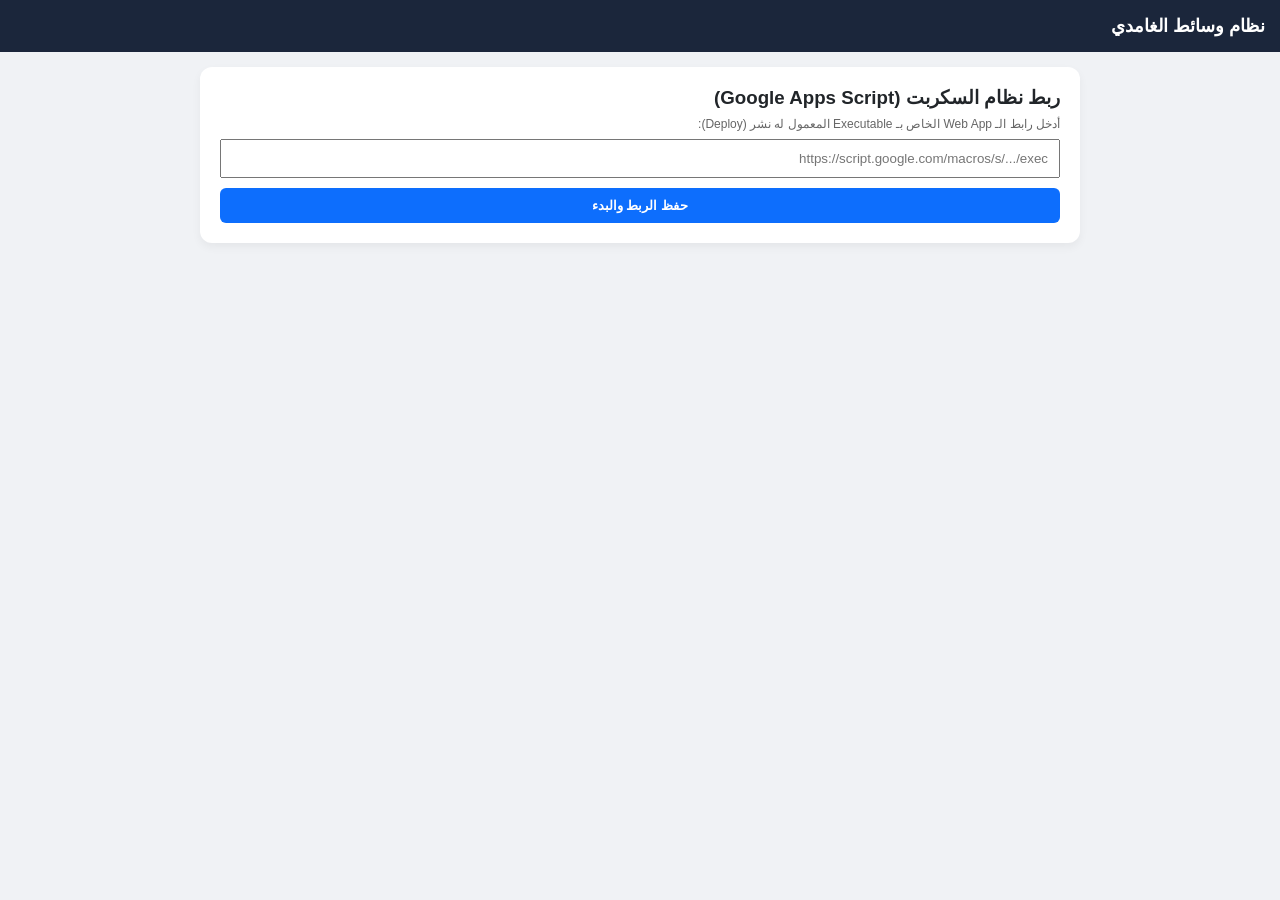
<file: main.html>
<!DOCTYPE html>
<html lang="ar" dir="rtl">
<head>
    <meta charset="UTF-8">
    <meta name="viewport" content="width=device-width, initial-scale=1.0">
    <title>نظام وسائط الغامدي لإصلاح الجنوط</title>
    <style>
        :root { --main-bg: #f0f2f5; --card-bg: #ffffff; --primary: #0d6efd; --danger: #dc3545; --success: #198754; --text: #212529; }
        * { box-sizing: border-box; margin: 0; padding: 0; font-family: 'Segoe UI', Tahoma, Geneva, Verdana, sans-serif; }
        body { background-color: var(--main-bg); color: var(--text); padding-bottom: 30px; }
        .header { background-color: #1b263b; color: white; padding: 15px; text-align: center; position: sticky; top: 0; z-index: 100; display: flex; justify-content: space-between; align-items: center; }
        .header h1 { font-size: 18px; }
        .container { max-width: 900px; margin: 15px auto; padding: 0 10px; }
        .card { background: var(--card-bg); padding: 20px; border-radius: 12px; box-shadow: 0 4px 10px rgba(0,0,0,0.05); margin-bottom: 15px; }
        .btn { padding: 10px 18px; border: none; border-radius: 6px; cursor: pointer; font-weight: bold; background: var(--primary); color: white; width: 100%; transition: 0.2s; }
        .btn:disabled { background: #ccc; }
        .btn-danger { background: var(--danger); }
        .btn-success { background: var(--success); }
        .btn-outline { background: transparent; border: 1px solid var(--primary); color: var(--primary); }
        .grid-upload { display: grid; grid-template-columns: 1fr 1fr; gap: 10px; margin-bottom: 20px; }
        .upload-card { border: 2px dashed #bbb; padding: 15px; text-align: center; border-radius: 8px; background: #fafafa; }
        .upload-card input { display: none; }
        .media-grid { display: grid; grid-template-columns: repeat(auto-fill, minmax(130px, 1fr)); gap: 10px; }
        .media-item { position: relative; border-radius: 8px; overflow: hidden; background: #000; height: 130px; }
        .media-item img, .media-item video { width: 100%; height: 100%; object-fit: cover; }
        .badge-new { position: absolute; top: 5px; right: 5px; background: #ffc107; color: #000; font-size: 11px; padding: 2px 6px; border-radius: 4px; font-weight: bold; }
        .checkbox-select { position: absolute; top: 5px; left: 5px; width: 20px; height: 20px; }
        .admin-nav { display: flex; gap: 5px; overflow-x: auto; margin-bottom: 15px; padding-bottom: 5px; }
        .admin-nav button { flex: none; width: auto; font-size: 13px; }
        table { width: 100%; border-collapse: collapse; font-size: 13px; margin-top: 10px; }
        table th, table td { border: 1px solid #dee2e6; padding: 8px; text-align: right; }
        table th { background: #e9ecef; }
        .hidden { display: none !important; }
        .modal { position: fixed; top: 0; left: 0; width: 100%; height: 100%; background: rgba(0,0,0,0.8); display: flex; justify-content: center; align-items: center; z-index: 1000; }
        .modal-content { background: white; padding: 20px; border-radius: 10px; width: 90%; max-width: 500px; max-height: 90vh; overflow-y: auto; }
    </style>
</head>
<body>

    <div class="header">
        <h1 id="appTitle">نظام وسائط الغامدي</h1>
        <button id="logoutBtn" class="btn btn-danger hidden" style="width:auto; padding:5px 12px;" onclick="logout()">خروج</button>
    </div>

    <div class="container">
        <!-- 1. واجهة إعداد رابط الـ API لأول مرة -->
        <div id="apiSetupCard" class="card hidden">
            <h3>ربط نظام السكربت (Google Apps Script)</h3>
            <p style="font-size: 12px; color: #666; margin: 8px 0;">أدخل رابط الـ Web App الخاص بـ Executable المعمول له نشر (Deploy):</p>
            <input type="text" id="apiUrlInput" placeholder="https://script.google.com/macros/s/.../exec" style="width:100%; padding:10px; margin-bottom:10px;">
            <button class="btn" onclick="saveApiUrl()">حفظ الربط والبدء</button>
        </div>

        <!-- 2. بطاقة تسجيل الدخول -->
        <div id="loginCard" class="card hidden">
            <h2 style="text-align:center; margin-bottom:15px;">تسجيل الدخول</h2>
            <div style="margin-bottom:10px;">
                <label>اسم المستخدم</label>
                <input type="text" id="username" style="width:100%; padding:10px; margin-top:5px;">
            </div>
            <div style="margin-bottom:15px;">
                <label>كلمة المرور</label>
                <input type="password" id="password" style="width:100%; padding:10px; margin-top:5px;">
            </div>
            <button class="btn" id="loginBtn" onclick="login()">دخول</button>
            <p id="loginMsg" style="color:red; font-size:13px; margin-top:10px; text-align:center;"></p>
        </div>

        <!-- 3. واجهة المشترك الرئيسية المعرض والرفع -->
        <div id="userDashboard" class="hidden">
            <div class="grid-upload" id="uploadButtonsContainer">
                <div class="upload-card">
                    <h4>فيديو للتصميم والتعديل</h4>
                    <button class="btn btn-outline" style="margin-top:8px;" onclick="triggerFileSelect('vid_design')">تحميل فيديو</button>
                    <input type="file" id="vid_design" accept="video/*" multiple onchange="uploadFiles(this, 'فيديو للتصميم والتعديل')">
                </div>
                <div class="upload-card">
                    <h4>فيديو جاهز للنشر</h4>
                    <button class="btn btn-outline" style="margin-top:8px;" onclick="triggerFileSelect('vid_ready')">تحميل فيديو</button>
                    <input type="file" id="vid_ready" accept="video/*" multiple onchange="uploadFiles(this, 'فيديو جاهز للنشر')">
                </div>
                <div class="upload-card">
                    <h4>صور للتصميم والتعديل</h4>
                    <button class="btn btn-outline" style="margin-top:8px;" onclick="triggerFileSelect('img_design')">تحميل صور</button>
                    <input type="file" id="img_design" accept="image/*" multiple onchange="uploadFiles(this, 'صور للتصميم والتعديل')">
                </div>
                <div class="upload-card">
                    <h4>صور جاهزة للنشر</h4>
                    <button class="btn btn-outline" style="margin-top:8px;" onclick="triggerFileSelect('img_ready')">تحميل صور</button>
                    <input type="file" id="img_ready" accept="image/*" multiple onchange="uploadFiles(this, 'صور جاهزة للنشر')">
                </div>
            </div>

            <div id="uploadStatus" class="card hidden" style="background:#e7f1ff; color:#0c5460;">
                <p id="uploadStatusText">جاري الرفع...</p>
            </div>

            <!-- أقسام المعرض -->
            <div id="galleryContainer"></div>
        </div>

        <!-- 4. لوحة تحكم المدير الكاملة -->
        <div id="adminDashboard" class="hidden">
            <div class="admin-nav">
                <button class="btn" onclick="showAdminTab('usersTab')">إدارة المشتركين (15)</button>
                <button class="btn btn-outline" onclick="showAdminTab('whatsappTab')">إشعارات WhatsApp</button>
                <button class="btn btn-outline" onclick="showAdminTab('logsTab')">سجل العمليات</button>
            </div>

            <div id="usersTab" class="card admin-tab">
                <h3>إضافة / تعديل مشترك</h3>
                <form id="userForm" style="display:grid; grid-template-columns: 1fr 1fr; gap:10px; margin-top:10px;">
                    <input type="text" id="adminUsername" placeholder="اسم المستخدم" style="padding:8px;">
                    <input type="text" id="adminDisplayName" placeholder="الاسم الظاهر" style="padding:8px;">
                    <input type="password" id="adminPassword" placeholder="كلمة المرور" style="padding:8px;">
                    <button type="button" class="btn btn-success" onclick="saveUser()">حفظ المشترك</button>
                </form>

                <h3 style="margin-top:20px;">قائمة المشتركين</h3>
                <div style="overflow-x:auto;">
                    <table>
                        <thead>
                            <tr>
                                <th>الاسم الظاهر</th>
                                <th>اسم المستخدم</th>
                                <th>الحالة</th>
                                <th>إجراءات</th>
                            </tr>
                        </thead>
                        <tbody id="usersTableBody"></tbody>
                    </table>
                </div>
            </div>

            <div id="logsTab" class="card admin-tab hidden">
                <h3>سجل العمليات الأخير</h3>
                <div style="overflow-x:auto;">
                    <table>
                        <thead>
                            <tr>
                                <th>التاريخ والوقت</th>
                                <th>المستخدم</th>
                                <th>العملية</th>
                                <th>الملف / التفاصيل</th>
                            </tr>
                        </thead>
                        <tbody id="logsTableBody"></tbody>
                    </table>
                </div>
            </div>

            <div id="whatsappTab" class="card admin-tab hidden">
                <h3>إعدادات إشعارات WhatsApp</h3>
                <div id="whatsappSettingsList" style="margin-top:15px; display:flex; flex-direction:column; gap:10px;">
                    <label><input type="checkbox" id="notify_UPLOAD"> إشعار رفع ملف جديد</label>
                    <label><input type="checkbox" id="notify_DELETE"> إشعار حذف ملف</label>
                    <label><input type="checkbox" id="notify_MOVE"> إشعار نقل ملف</label>
                    <label><input type="checkbox" id="notify_SHARE"> إشعار مشاركة رابط</label>
                </div>
                <button class="btn btn-success" style="margin-top:15px;" onclick="saveWhatsappSettings()">حفظ إعدادات الإشعارات</button>
            </div>
        </div>
    </div>

    <!-- نافذة عرض الوسائط الفردية (Modal) -->
    <div id="mediaModal" class="modal hidden">
        <div class="modal-content">
            <div id="modalMediaPreview" style="width:100%; height:250px; background:#000; border-radius:8px; overflow:hidden;"></div>
            <h4 id="modalFileName" style="margin:10px 0; word-break:break-all;"></h4>
            <div style="display:grid; grid-template-columns: 1fr 1fr; gap:8px;">
                <button class="btn btn-success" id="btnDownloadSingle">تنزيل</button>
                <button class="btn btn-outline" id="btnShareSingle">مشاركة الرابط</button>
                <button class="btn btn-danger" id="btnDeleteSingle">حذف</button>
            </div>
            <button class="btn btn-outline" style="margin-top:10px;" onclick="closeModal()">إغلاق</button>
        </div>
    </div>

    <script>
        let API_URL = localStorage.getItem('GAS_API_URL') || '';
        let currentUser = JSON.parse(sessionStorage.getItem('currentUser')) || null;
        let currentMediaList = [];

        window.onload = function() {
            if (!API_URL) {
                document.getElementById('apiSetupCard').classList.remove('hidden');
            } else if (currentUser) {
                initApp();
            } else {
                document.getElementById('loginCard').classList.remove('hidden');
            }
        };

        function saveApiUrl() {
            const url = document.getElementById('apiUrlInput').value.trim();
            if (url) {
                localStorage.setItem('GAS_API_URL', url);
                API_URL = url;
                document.getElementById('apiSetupCard').classList.add('hidden');
                document.getElementById('loginCard').classList.remove('hidden');
            }
        }

        async function apiCall(action, payload = {}) {
            payload.userId = currentUser ? currentUser.userId : null;
            payload.sessionToken = currentUser ? currentUser.sessionToken : null;
            const res = await fetch(API_URL, {
                method: 'POST',
                headers: { 'Content-Type': 'text/plain' },
                body: JSON.stringify({ action: action, payload: payload })
            });
            return await res.json();
        }

        async function login() {
            const u = document.getElementById('username').value.trim();
            const p = document.getElementById('password').value;
            const msg = document.getElementById('loginMsg');
            const btn = document.getElementById('loginBtn');
            btn.disabled = true;
            msg.innerText = "جاري التحقق...";

            try {
                const res = await apiCall('login', { username: u, password: p });
                if (res.success) {
                    currentUser = res.user;
                    sessionStorage.setItem('currentUser', JSON.stringify(currentUser));
                    document.getElementById('loginCard').classList.add('hidden');
                    initApp();
                } else {
                    msg.innerText = res.message;
                }
            } catch (e) {
                msg.innerText = "تعذر الاتصال بالخادم.";
            }
            btn.disabled = false;
        }

        function logout() {
            sessionStorage.removeItem('currentUser');
            window.location.href = 'main.html';
        }

        function initApp() {
            document.getElementById('logoutBtn').classList.remove('hidden');
            if (currentUser.role === 'ADMIN') {
                document.getElementById('adminDashboard').classList.remove('hidden');
                document.getElementById('userDashboard').classList.remove('hidden');
                loadAdminData();
            } else {
                document.getElementById('userDashboard').classList.remove('hidden');
            }
            loadDashboard();
        }

        async function loadDashboard() {
            const res = await apiCall('getDashboardData');
            if (res.success) {
                currentMediaList = res.media;
                renderGallery(res.media, res.sections, res.permissions);
                applyPermissionsUI(res.permissions);
            } else {
                alert(res.message);
                logout();
            }
        }

        function applyPermissionsUI(perms) {
            if (!perms.Upload) document.getElementById('uploadButtonsContainer').classList.add('hidden');
        }

        function renderGallery(media, sections, perms) {
            const container = document.getElementById('galleryContainer');
            container.innerHTML = '';

            sections.forEach(sec => {
                const secMedia = media.filter(m => m.section === sec);
                const card = document.createElement('div');
                card.className = 'card';
                card.innerHTML = `<h3>${sec} (${secMedia.length})</h3><div class="media-grid" id="grid_${sec}"></div>`;
                container.appendChild(card);

                const grid = card.querySelector('#grid_' + sec);
                secMedia.forEach(m => {
                    const item = document.createElement('div');
                    item.className = 'media-item';
                    const isVid = m.mimeType.includes('video');
                    item.innerHTML = `
                        ${m.isNew ? '<span class="badge-new">✨ جديد</span>' : ''}
                        ${isVid ? `<video src="${m.url}"></video>` : `<img src="${m.url}">`}
                    `;
                    item.onclick = () => openMediaModal(m, perms);
                    grid.appendChild(item);
                });
            });
        }

        function triggerFileSelect(id) { document.getElementById(id).click(); }

        async function uploadFiles(input, folderName) {
            const files = Array.from(input.files);
            if (!files.length) return;

            const status = document.getElementById('uploadStatus');
            const statusText = document.getElementById('uploadStatusText');
            status.classList.remove('hidden');

            let processedFiles = [];
            for (let i = 0; i < files.length; i++) {
                statusText.innerText = `جاري تجهيز الملف (${i+1}/${files.length})...`;
                const base64 = await convertBase64(files[i]);
                processedFiles.push({ name: files[i].name, mimeType: files[i].type, base64: base64 });
            }

            statusText.innerText = "جاري الحفظ في Google Drive...";
            const res = await apiCall('uploadFiles', { targetFolder: folderName, files: processedFiles });
            status.classList.add('hidden');
            alert(res.message);
            loadDashboard();
        }

        function convertBase64(file) {
            return new Promise((resolve) => {
                const reader = new FileReader();
                reader.onload = () => resolve(reader.result);
                reader.readAsDataURL(file);
            });
        }

        function openMediaModal(media, perms) {
            apiCall('markAsViewed', { fileId: media.id });
            const modal = document.getElementById('mediaModal');
            const preview = document.getElementById('modalMediaPreview');
            document.getElementById('modalFileName').innerText = media.name;

            const isVid = media.mimeType.includes('video');
            preview.innerHTML = isVid ? `<video src="${media.url}" controls style="width:100%; height:100%;"></video>` : `<img src="${media.url}" style="width:100%; height:100%; object-fit:contain;">`;

            document.getElementById('btnDownloadSingle').style.display = perms.Download ? 'block' : 'none';
            document.getElementById('btnShareSingle').style.display = perms.Share ? 'block' : 'none';
            document.getElementById('btnDeleteSingle').style.display = perms.Delete ? 'block' : 'none';

            document.getElementById('btnDownloadSingle').onclick = () => window.open(media.downloadUrl);
            document.getElementById('btnShareSingle').onclick = () => {
                navigator.clipboard.writeText(media.url);
                apiCall('shareFile', { fileName: media.name });
                alert('تم نسخ رابط المشاركة!');
            };
            document.getElementById('btnDeleteSingle').onclick = async () => {
                if (confirm('هل أنت متأكد من الحذف؟')) {
                    await apiCall('deleteFiles', { fileIds: [media.id] });
                    closeModal();
                    loadDashboard();
                }
            };

            modal.classList.remove('hidden');
        }

        function closeModal() { document.getElementById('mediaModal').classList.add('hidden'); }

        function showAdminTab(tabId) {
            document.querySelectorAll('.admin-tab').forEach(t => t.classList.add('hidden'));
            document.getElementById(tabId).classList.remove('hidden');
        }

        async function loadAdminData() {
            const res = await apiCall('adminGetUsers');
            if (res.success) {
                const tbody = document.getElementById('usersTableBody');
                tbody.innerHTML = '';
                res.users.forEach(u => {
                    tbody.innerHTML += `
                        <tr>
                            <td>${u.displayName}</td>
                            <td>${u.username}</td>
                            <td>${u.status}</td>
                            <td>
                                <button class="btn btn-danger" style="padding:2px 5px; font-size:11px;" onclick="changeStatus('${u.userId}', '${u.status === 'ACTIVE' ? 'BLOCKED' : 'ACTIVE'}')">${u.status === 'ACTIVE' ? 'حظر' : 'تفعيل'}</button>
                            </td>
                        </tr>
                    `;
                });
            }

            const logsRes = await apiCall('adminGetLogs');
            if (logsRes.success) {
                const tbody = document.getElementById('logsTableBody');
                tbody.innerHTML = '';
                logsRes.logs.forEach(l => {
                    tbody.innerHTML += `<tr><td>${l.date}</td><td>${l.user}</td><td>${l.action}</td><td>${l.file} ${l.target}</td></tr>`;
                });
            }
        }

        async function saveUser() {
            const u = document.getElementById('adminUsername').value;
            const d = document.getElementById('adminDisplayName').value;
            const p = document.getElementById('adminPassword').value;
            const res = await apiCall('adminSaveUser', { username: u, displayName: d, password: p });
            alert(res.message);
            loadAdminData();
        }

        async function changeStatus(uId, status) {
            const res = await apiCall('adminUpdateStatus', { targetUserId: uId, status: status });
            alert(res.message);
            loadAdminData();
        }
    </script>
</body>
</html>
</file>
